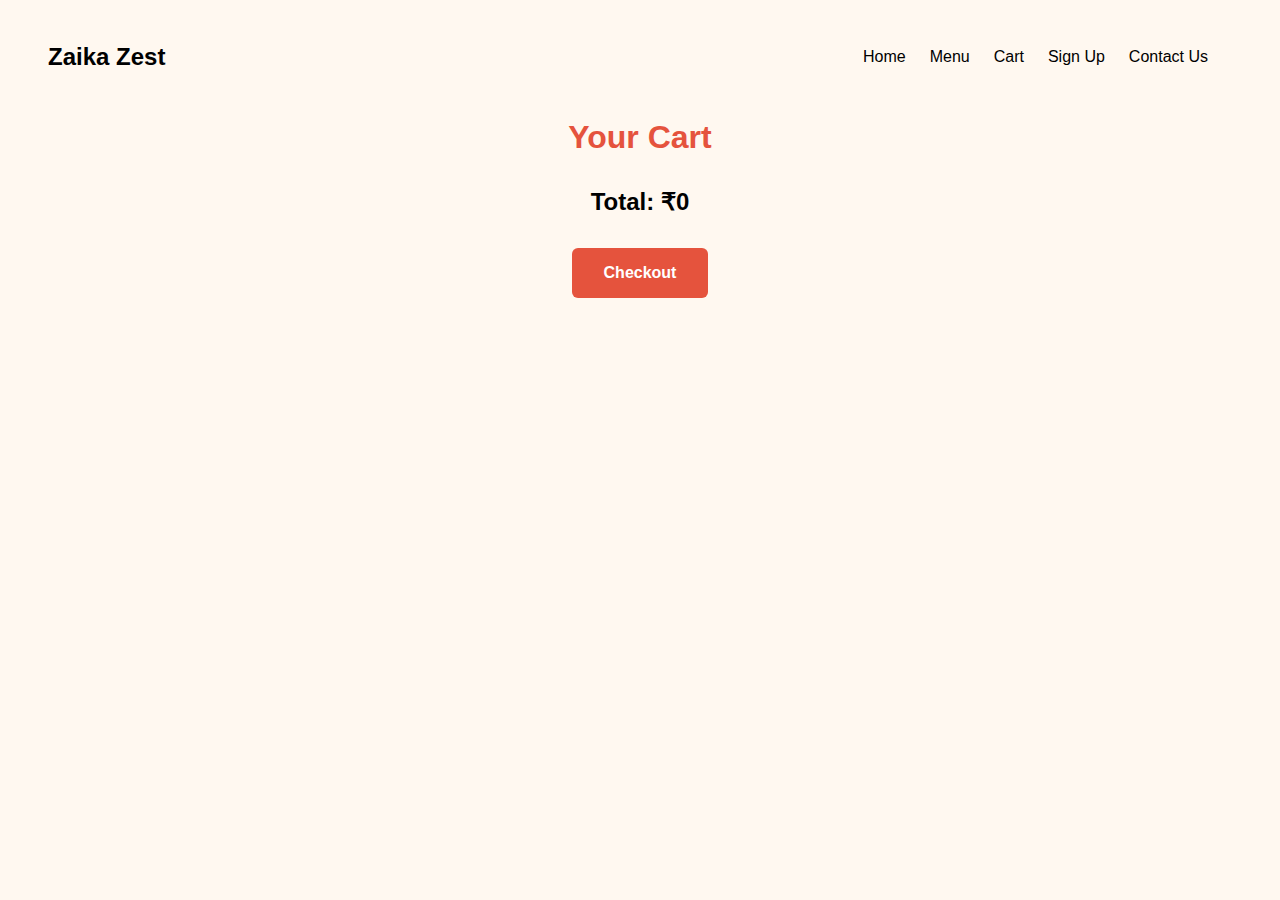
<file: Cart.html>
<!DOCTYPE html>
<html lang="en">
  <head>
    <meta charset="UTF-8" />
    <meta name="viewport" content="width=device-width, initial-scale=1.0" />
    <link rel="stylesheet" href="Cart.css" />
    <title>Your Cart</title>
  </head>
  <body>
    <nav class="navbar">
      <div class="icon">Zaika Zest</div>
      <ul class="nav-links" id="nav-links">
        <li><a href="index.html">Home </a></li>
        <li><a href="#">Menu </a></li>
        <li><a href="Cart.html">Cart</a></li>
        <li><a href="signup.html">Sign Up</a></li>
        <li><a href="#">Contact Us</a></li>
      </ul>

      <div class="hamburger" id="hamburger">
        <span></span>
        <span></span>
        <span></span>
      </div>
    </nav>

    <h1>Your Cart</h1>
    <div id="cart-items"></div>
    <h2 id="total"></h2>

    <div class="btn-wrapper">
      <button id="btn" onclick="checkout()">Checkout</button>
    </div>

    <script>
      let cart = JSON.parse(localStorage.getItem("cart")) || [];

      const cartContainer = document.getElementById("cart-items");
      const totalDiv = document.getElementById("total");

      function renderCart() {
        cartContainer.innerHTML = "";
        let total = 0;

        cart.forEach((item, index) => {
          total += item.price * item.quantity;

          const div = document.createElement("div");
          div.className = "item";
          div.innerHTML = `
          <img src="${item.image}" alt="${item.name}">
          <div>
            <h3>${item.name}</h3>
            <p>Price: ₹${item.price}</p>
            <p>
              Quantity:
              <button class="quantity-btn" onclick="decreaseQuantity(${index})">-</button>
              ${item.quantity}
              <button class="quantity-btn" onclick="increaseQuantity(${index})">+</button>
            </p>
            <button onclick="removeItem(${index})">Remove</button>
          </div>
        `;
          cartContainer.appendChild(div);
        });

        totalDiv.innerText = "Total: ₹" + total;
      }

      function increaseQuantity(index) {
        cart[index].quantity += 1;
        updateCart();
      }

      function decreaseQuantity(index) {
        if (cart[index].quantity > 1) {
          cart[index].quantity -= 1;
        } else {
          cart.splice(index, 1);
        }
        updateCart();
      }

      function removeItem(index) {
        cart.splice(index, 1);
        updateCart();
      }

      function updateCart() {
        localStorage.setItem("cart", JSON.stringify(cart));
        renderCart();
      }

      function checkout() {
        if (cart.length === 0) {
          alert("Cart is empty!");
          return;
        }
        alert("Order placed successfully!");
        localStorage.removeItem("cart");
        window.location.href = "index.html";
      }

      renderCart();
    </script>
  </body>
</html>
</file>
<file: Cart.css>
* {
  box-sizing: border-box;
  font-family: "Poppins", sans-serif;
  font-style: normal;
  font-weight: 600;
}

body {
  margin: 0;
  padding: 1rem;
  background-color: #fff8f0;
}

.navbar {
  display: flex;
  align-items: center;
  padding: 1rem 2rem;
  color: black;
}
.icon {
  font-size: 1.5rem;
  font-weight: 600;
}
.nav-links {
  display: flex;
  list-style: none;
  gap: 1.5rem;
  margin-left: auto;
  margin-right: 1.5rem;
}

.nav-links a {
  color: black;
  text-decoration: none;
  font-weight: 500;
  transition: color 0.5s ease;
}
.nav-links a:hover {
  color: #e5533d;
}

/* Hamburger Style */
.hamburger {
  display: none;
  flex-direction: column;
  cursor: pointer;
  gap: 0px;
}

.hamburger span {
  width: 25px;
  height: 3px;
  background: black;
  transition: all 0.3s ease;
}
h1 {
  text-align: center;
  color: #e5533d;
  margin-bottom: 2rem;
}

#cart-items {
  max-width: 900px;
  margin: auto;
}

.item {
  display: flex;
  gap: 1.5rem;
  background: #fff;
  border-radius: 10px;
  box-shadow: 0 4px 12px rgba(0, 0, 0, 0.1);
  padding: 1rem;
  margin-bottom: 1rem;
  align-items: center;
  transition: 0.2s ease;
}

.item img {
  width: 100px;
  height: 100px;
  object-fit: cover;
  border-radius: 10px;
}

.item-info {
  flex: 1;
}

.item h3 {
  margin: 0;
  font-size: 1.2rem;
  color: #333;
}

.item p {
  margin: 0.3rem 0;
  font-size: 0.95rem;
  color: #444;
}

.quantity-btn {
  background-color: #e5533d;
  color: white;
  border: none;
  padding: 4px 10px;
  margin: 0 5px;
  cursor: pointer;
  border-radius: 5px;
}

.quantity-btn:hover {
  background-color: #d9480f;
}

.remove-btn {
  margin-top: 10px;
  background-color: #b00020;
  color: white;
  border: none;
  padding: 5px 12px;
  border-radius: 5px;
  cursor: pointer;
}

.remove-btn:hover {
  background-color: #a0001c;
}

#total {
  text-align: center;
  font-size: 1.5rem;
  margin-top: 2rem;
  color: #000;
}

.btn-group {
  text-align: center;
  margin-top: 1rem;
}
.btn-wrapper {
  display: flex;
  justify-content: center;
  margin-top: 2rem;
}

#btn {
  background-color: #e5533d;
  padding: 1rem 2rem;
  color: white;
  border: none;
  border-radius: 6px;
  font-size: 1rem;
  cursor: pointer;
  transition: background 0.3s ease;
}

#btn:hover {
  background-color: darkred;
}



.checkout,
.clear {
  background-color: #0f9d58;
  color: white;
  border: none;
  padding: 10px 20px;
  margin: 0 10px;
  border-radius: 6px;
  font-size: 1rem;
  cursor: pointer;
}

.clear {
  background-color: #f44336;
}

.checkout:hover {
  background-color: #0c7f46;
}

.clear:hover {
  background-color: #d32f2f;
}

@media screen and (max-width: 768px) {
  .nav-links {
    display: none;
    position: absolute;
    top: 60px;
    right: 20px;
    flex-direction: column;
    padding: 1rem;
    border-radius: 10px;
  }

  .nav-links.active {
    display: flex;
    z-index: 1000;
    color: white;
  }
  .nav-links a {
    color: white; /* visible color */
    padding: 0.5rem 0;
    text-decoration: none;
    font-weight: 600;
  }

  .hamburger {
    display: flex;
    margin-left: auto;
  }
  .item {
    flex-direction: column;
    align-items: flex-start;
  }

  .item img {
    width: 90%;
    height: auto;
  }
}
</file>
